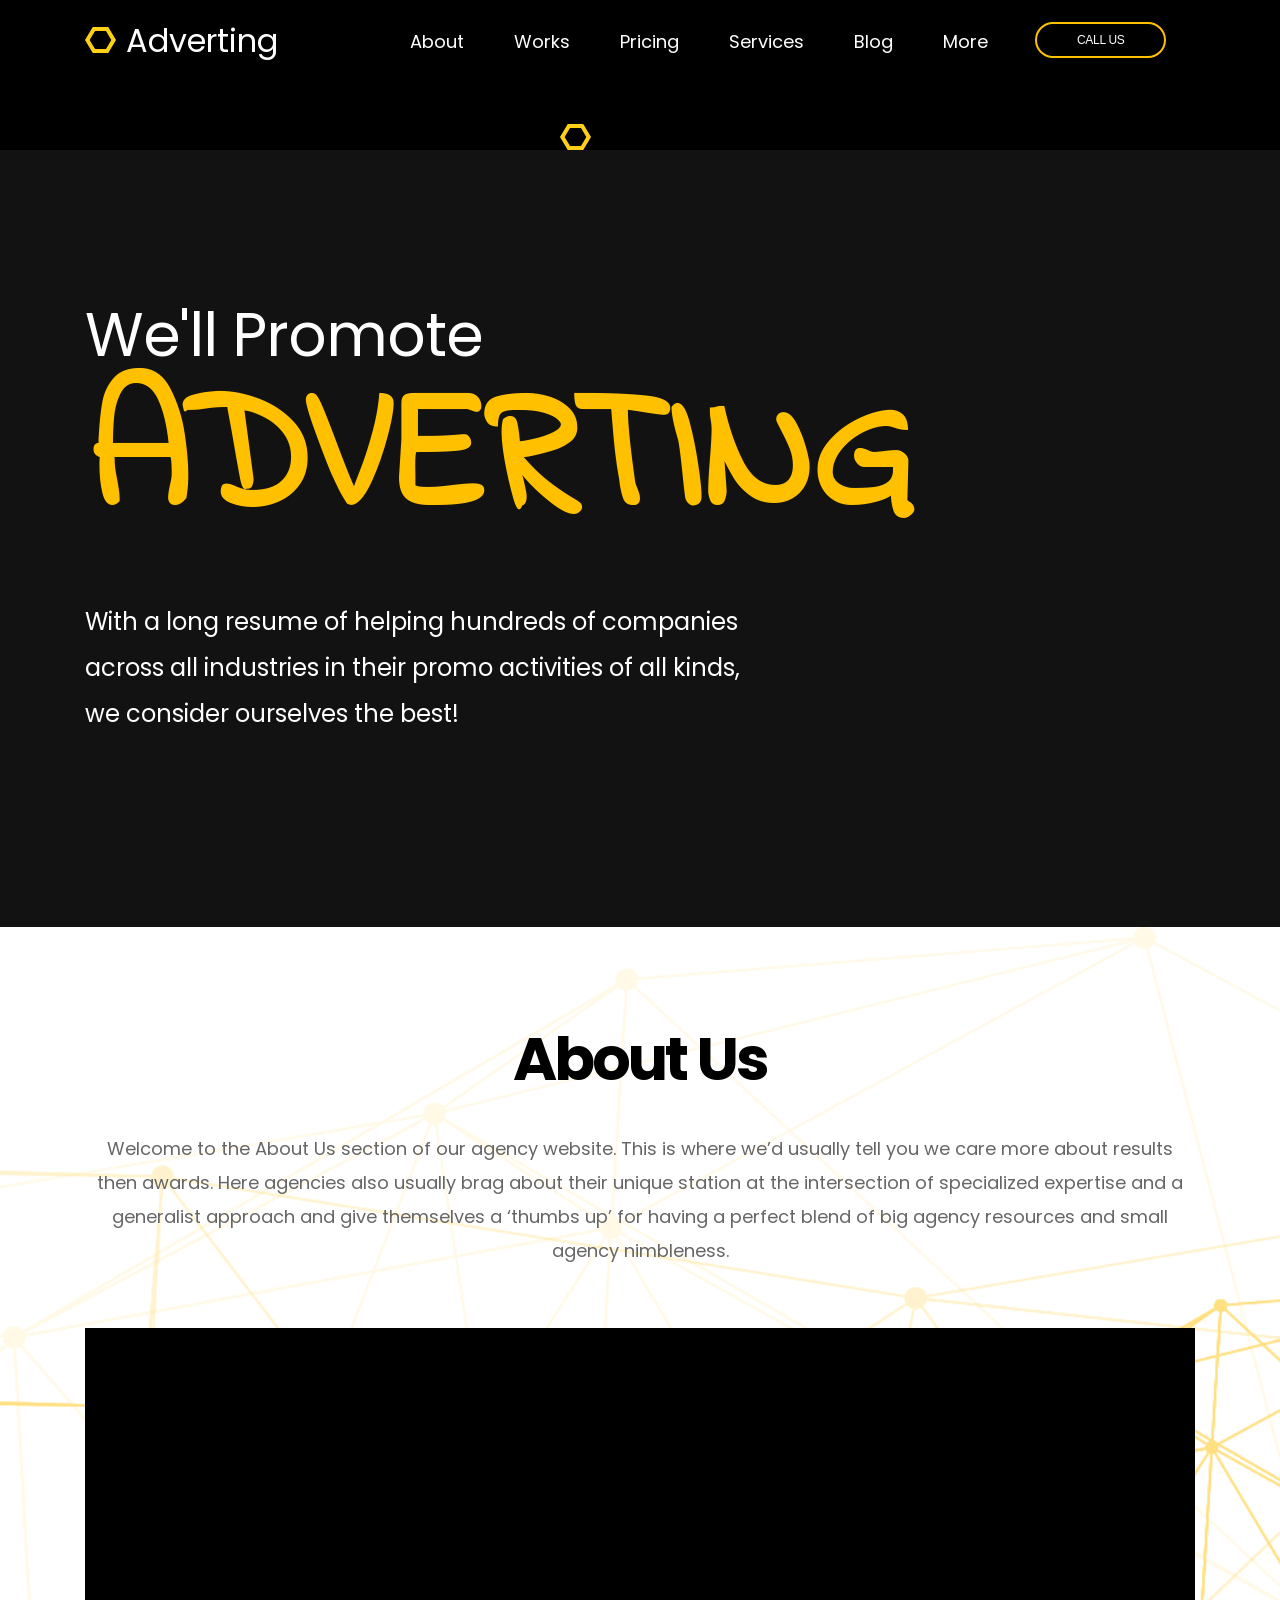
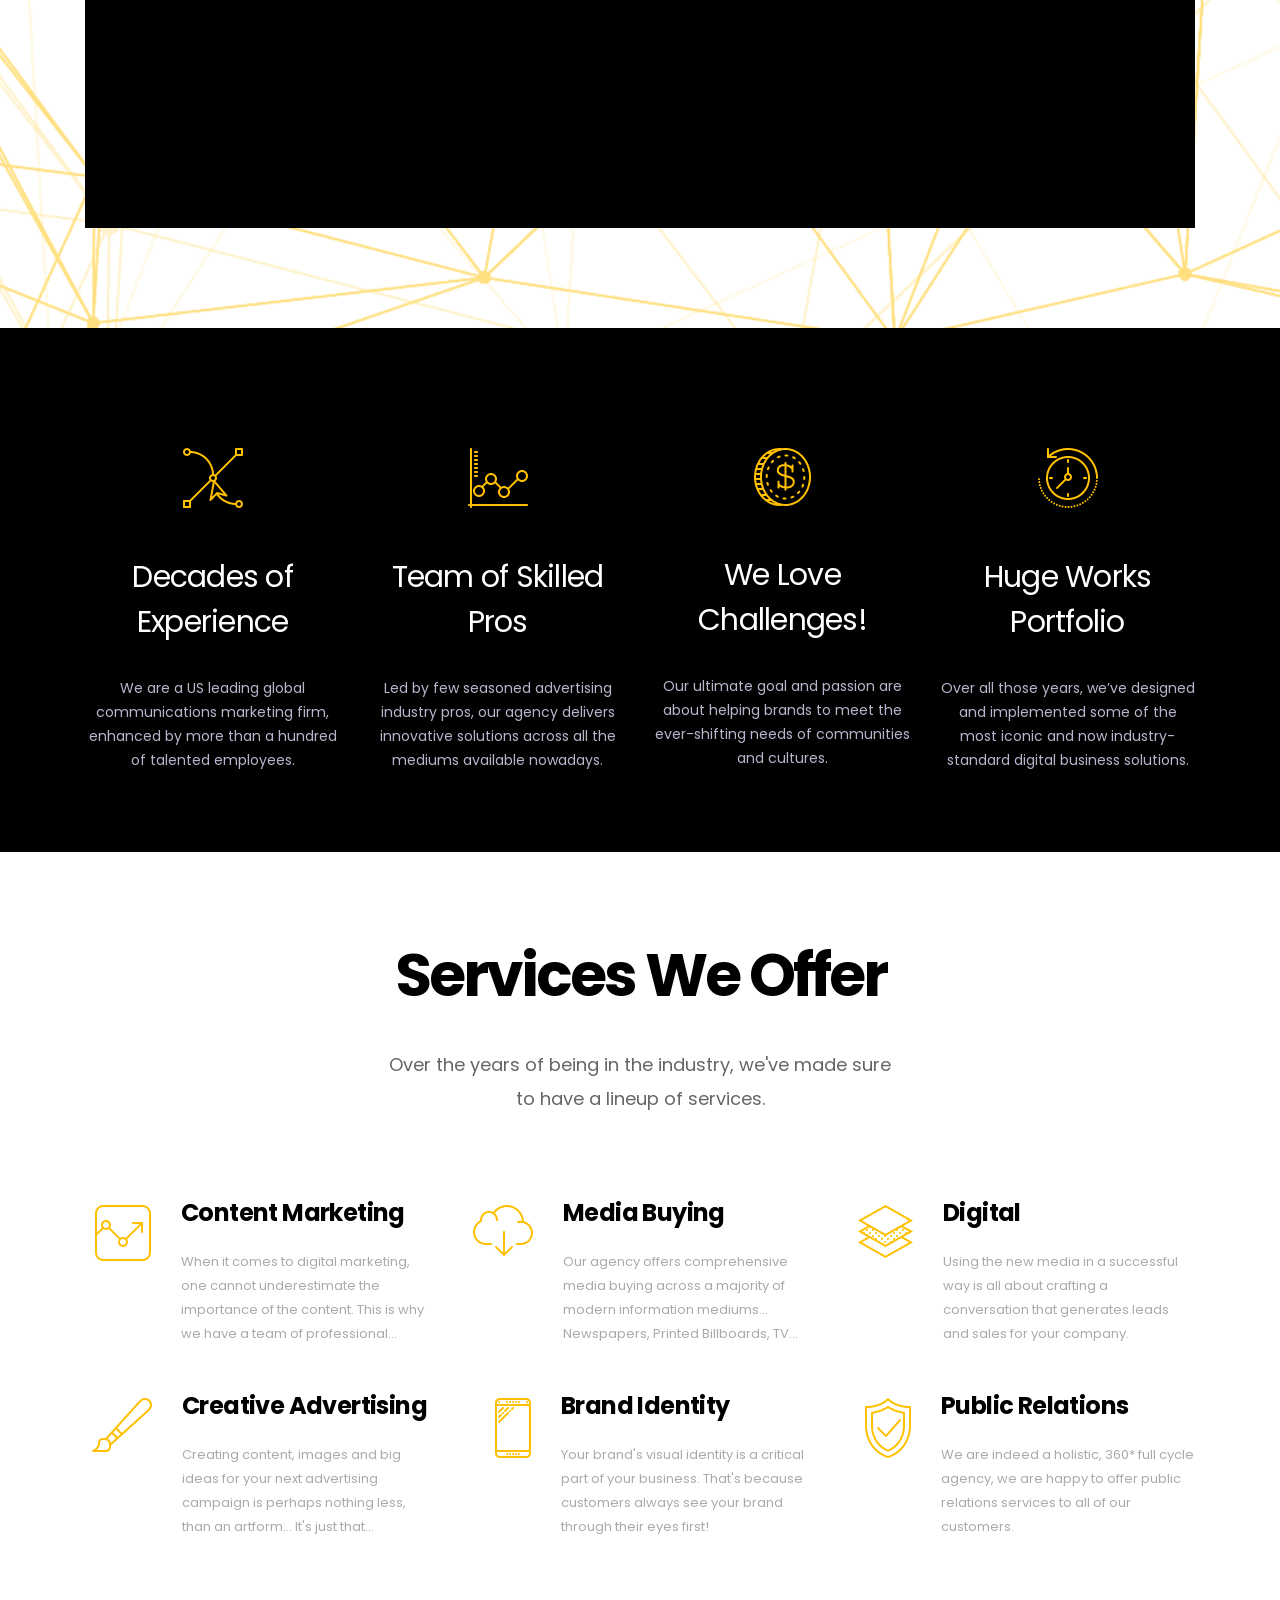
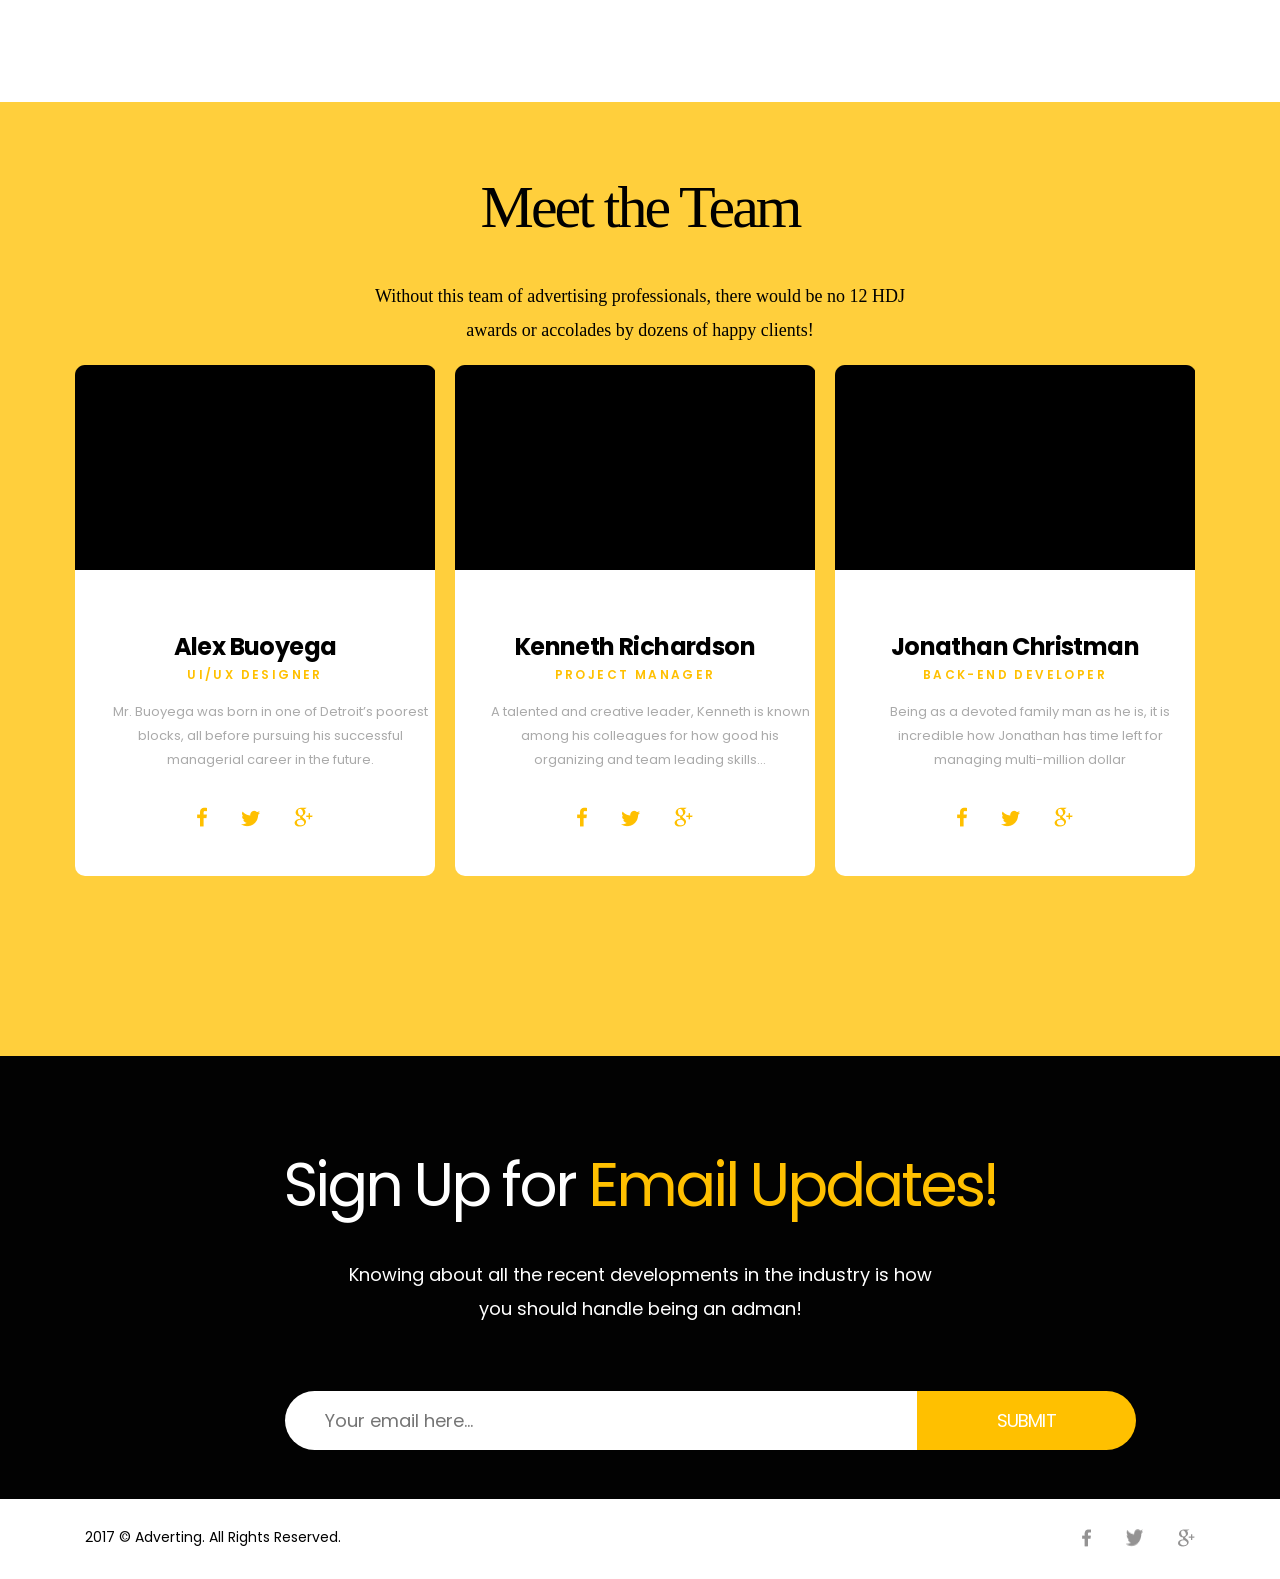
<file: index.html>
<!DOCTYPE html>
<html lang="en">
<head>
	<meta charset="UTF-8">
	<title>4 sait</title>
	<link rel="stylesheet" href="css/style.css">
	<link href="https://fonts.googleapis.com/css?family=Indie+Flower" rel="stylesheet">
	<link href="https://fonts.googleapis.com/css?family=Poppins:400,700" rel="stylesheet">
	<meta name="viewport" content="width=device-width, initial-scale=1.0"> 
	<link rel="stylesheet" href="css/bootstrap-grid.min.css">
	<meta name="viewport" content="width=device-width, initial-scale=1">
	<meta http-equiv="X-UA-Compatible" content="IE=edge">

</head>
<body>
	<header>
		<div class="container">
			<div class="comp_menu">
			<div class="row">
				<div class="col-md-3"><img src="img/header-img.png" alt="">
					<p class="title-adv">Adverting</p>
				</div>
				<div class="col-md-7">
					<ul>
					<li>
						<a href="#">About</a>
						<a href="#">Works</a>
						<a href="#">Pricing</a>
						<a href="#">Services</a>
						<a href="#">Blog</a>
						<a href="#">More</a>
					</li>
				</ul>
				</div>
				<div class="col-md-2">
					<div class="button-class">
					<button class="button-header">CALL US</button></div>
				</div>
			</div>
		</div></div>

<div class="container">
	<div class="burg-menu">
	<div class="row">
	 <div class="col-5">
		<div class="burg"></div>
	<a href="#">
		<span class="bar" id="top"></span>
		<span class="bar" id="middle"></span>
		<span class="bar" id="button"></span>
	</a>
	</div>
	<div class="col-7">
		<img class="mobile-img" src="img/header-img.png" alt="">
	</div>
</div></div></div>
	

<div class="container">
	<div class="mobl_menu">
		<div class="row">
			
		<div class="4">
			
			
			<ul class="mobl_menu_ul">
				
					<li class="mobl_menu_li"><a class="mobl_menu_a" href="#">About</a></li>
					<li class="mobl_menu_li"><a class="mobl_menu_a" href="#">Works</a></li>
					<li class="mobl_menu_li"><a class="mobl_menu_a" href="#">Pricing</a></li>
					<li class="mobl_menu_li"><a class="mobl_menu_a" href="#">Services</a></li>
					<li class="mobl_menu_li"><a class="mobl_menu_a" href="#">Blog</a></li>
					<li class="mobl_menu_li"><a class="mobl_menu_a" href="#">More</a></li>
					
			</ul>
		</div>
		<div class="col-8"></div>
		
	</div></div>

</div>









	</header>
	<section class="Adverting">
		<div class="container">
			<div class="row">
				<div class="col-12">
					<p class="Adverting-text">We'll Promote</p>
					<h1 class="Adverting-h1">Adverting</h1>
					<p class="Adverting-text2">With a long resume of helping hundreds of companies</br> across all industries in their promo activities of all kinds,</br> we consider ourselves the best!</p>
				</div>
				<div class="col-5">
					
				</div>
			</div>
		</div>
	</section>
	<section class="About">
		<div class="container">
			<div class="row">
				<div class="col-12">
					<h1 class="About-h1">About Us</h1>
					<p class="About-text">Welcome to the About Us section of our agency website. This is where we’d usually tell you we care more about results then awards. Here agencies also usually brag about their unique station at the intersection of specialized expertise and a generalist approach and give themselves a ‘thumbs up’ for having a perfect blend of big agency resources and small agency nimbleness.</p>
					<p class="img-About"></p>

				</div>
			</div>
		</div>
	</section>
	<section class="portfolio1">
		<div class="container">
			<div class="row">
				
				<div class="col-lg-3">
					<img class="portfolio1-img" src="img/section4-1.png" alt="">
					<p class="portfolio1-text1">Decades of
					Experience</p>
					<p class="portfolio1-text2">We are a US leading global communications marketing firm, enhanced by more than a hundred of talented employees.</p>
				</div>
				<div class="col-lg-3">
					<img class="portfolio1-img" src="img/section4-2.png" alt="">
					<p class="portfolio1-text1">Team of
					Skilled Pros</p>
					<p class="portfolio1-text2">Led by few seasoned advertising industry pros, our agency delivers innovative solutions across all the mediums available nowadays.</p>
				</div>
				
				<div class="col-lg-3">
					<img class="portfolio1-img" src="img/section4-3.png" alt="">
					<p class="portfolio1-text1">We Love 
					Challenges!</p>
					<p class="portfolio1-text2">Our ultimate goal and passion are about helping brands to meet the ever-shifting needs of communities and cultures.</p>
				</div>
				<div class="col-lg-3">
					<img class="portfolio1-img" src="img/section4-4.png" alt="">
					<p class="portfolio1-text1">Huge Works
					Portfolio</p>
					<p class="portfolio1-text2">Over all those years, we’ve designed and implemented some of the most iconic and now industry-standard digital business solutions.</p>
				</div>
			</div>
		</div>
	</section>
	<section class="Services">
		<div class="container">
			<h1 class="Services-h1">Services We Offer</h1>
			<p class="Services-p1">Over the years of being in the industry, we've made sure</br> to have a lineup of services.</p>
			<div class="row">

				<div class="col-lg-4">
					<div class="Content-Marketing">
						<div class="Icon">
						<img class="Services-img1" src="img/section5-1.png" alt=""></div>
						<p class="Services-p2">Content Marketing</p>
						<p class="Services-p3">When it comes to digital marketing, one cannot underestimate the importance of the content. This is why we have a team of professional...</p>
					</div>	
					

				</div>
				<div class="col-lg-4">
					<div class="Media-Buying">
						<div class="Icon">
						<img class="Services-img3" src="img/section5-3.png" alt=""></div>
						<p class="Services-p2">Media Buying</p>
						<p class="Services-p3">Our agency offers comprehensive media buying across a majority of modern information mediums... Newspapers, Printed Billboards, TV...</p>
					</div>
					
				</div>
				<div class="col-lg-4">
					<div class="Digital">
						<div class="Icon">
						<img class="Services-img5" src="img/section5-5.png" alt=""></div>
						<p class="Services-p2">Digital</p>
						<p class="Services-p3">Using the new media in a successful way is all about crafting a conversation that generates leads and sales for your company.</p>
					</div>
					
				</div>
			</div>
			<div class="row">
				<div class="col-lg-4">
					<div class="Creative-Advertising">
						<div class="Icon">
						<img class="Services-img2" src="img/section5-2.png" alt=""></div>
						<p class="Services-p2">Creative Advertising
						</p>
						<p class="Services-p3">Creating content, images and big ideas for your next advertising campaign is perhaps nothing less, than an artform... It's just that...</p>
					</div>
				</div>
				<div class="col-lg-4">
					<div class="Brand-Identity">
						<div class="Icon">
						<img class="Services-img4" src="img/section5-4.png" alt=""></div>
						<p class="Services-p2">Brand Identity</p>
						<p class="Services-p3">Your brand's visual identity is a critical part of your business. That's because customers always see your brand through their eyes first!</p>
					</div>
				</div>
				<div class="col-lg-4">
					<div class="Public-Relations">
						<div class="Icon">
						<img class="Services-img6" src="img/section5-6.png" alt=""></div>
						<p class="Services-p2">Public Relations</p>
						<p class="Services-p3">We are indeed a holistic, 360* full cycle agency, we are happy to offer public relations services to all of our customers.</p>
					</div>
				</div>
			</div>
		</div>
	</section>
	<section class="Meet">
		<div class="container">
			<h1 class="Meet-h1">Meet the Team</h1>
			<p class="Meet-p1">Without this team of advertising professionals, there would be no 12 HDJ</br> awards or accolades by dozens of happy clients!</p>
			<div class="row">
				<div class="col-lg-4">
					<div class="Meet1">
						
							<img class="Meet-img-1" src="img/111111.png" alt="">
					<p class="Meet-p2">Alex Buoyega</p>
					<p class="Meet-p3">UI/UX Designer</p>
					<p class="Meet-p4">Mr. Buoyega was born in one of Detroit’s poorest blocks, all before pursuing his successful managerial career in the future.</p>
					<div class="Meet-img">
						<img class="Meet-img-img" src="img/ff.png" alt="">
						<img class="Meet-img-img" src="img/tt.png" alt="">
						<img class="Meet-img-img" src="img/gg.png" alt="">
					</div>
					</div>
				</div>
				<div class="col-lg-4">
					<div class="Meet1">
						
					<img class="Meet-img-1" src="img/111111.png" alt="">
					<p class="Meet-p2">Kenneth Richardson</p>
					<p class="Meet-p3">Project Manager</p>
					<p class="Meet-p4">A talented and creative leader, Kenneth is known among his colleagues for how good his organizing and team leading skills...</p>
					<div class="Meet-img">
						<img class="Meet-img-img" src="img/ff.png" alt="">
						<img class="Meet-img-img" src="img/tt.png" alt="">
						<img class="Meet-img-img" src="img/gg.png" alt="">
					</div>
				</div>
				</div>
				<div class="col-lg-4">
					<div class="Meet1">
						
							<img  class="Meet-img-1" src="img/111111.png" alt="">
					<p class="Meet-p2">Jonathan Christman</p>
					<p class="Meet-p3">back-end developer</p>
					<p class="Meet-p4">Being as a devoted family man as he is, it is incredible how Jonathan has time left for managing multi-million dollar</p>
					<div class="Meet-img">
						<img class="Meet-img-img" src="img/ff.png" alt="">
						<img class="Meet-img-img" src="img/tt.png" alt="">
						<img class="Meet-img-img" src="img/gg.png" alt="">
					</div>
				</div>
				</div>
			</div>
		</div>
	</section>
	<section class="Email">
		<div class="container">

			<div class="row">
				<div class="col-12">
					<h3 class="Email-h1">Sign Up for <span class="Email-h1-1"> Email Updates!</span></h3>
					<p class="Email-p1">Knowing about all the recent developments in the industry is how</br> you should handle being an adman!</p>
					<div class="Email-ru">
					<form class="Email-Email" action="">
						<input placeholder="Your email here..." type="Email">

						<button class="Email-button">Submit</button>
					</form></div>
				</div>
			</div>
		</div>
		
	</section>
	<footer>
		<div class="container">
			<p>2017 © Adverting. All Rights Reserved.</p>
			<div class="footer-img">
			<img class="footer-img1" src="img/f.png" alt="">
			<img class="footer-img1" src="img/t.png" alt="">
			<img class="footer-img1" src="img/g.png" alt="">
			</div>
		</div>
	</footer>
	<script src="https://cdnjs.cloudflare.com/ajax/libs/jquery/3.3.1/jquery.min.js"></script>
	<script src="css/script.js"></script>
</body>
</html>
</file>
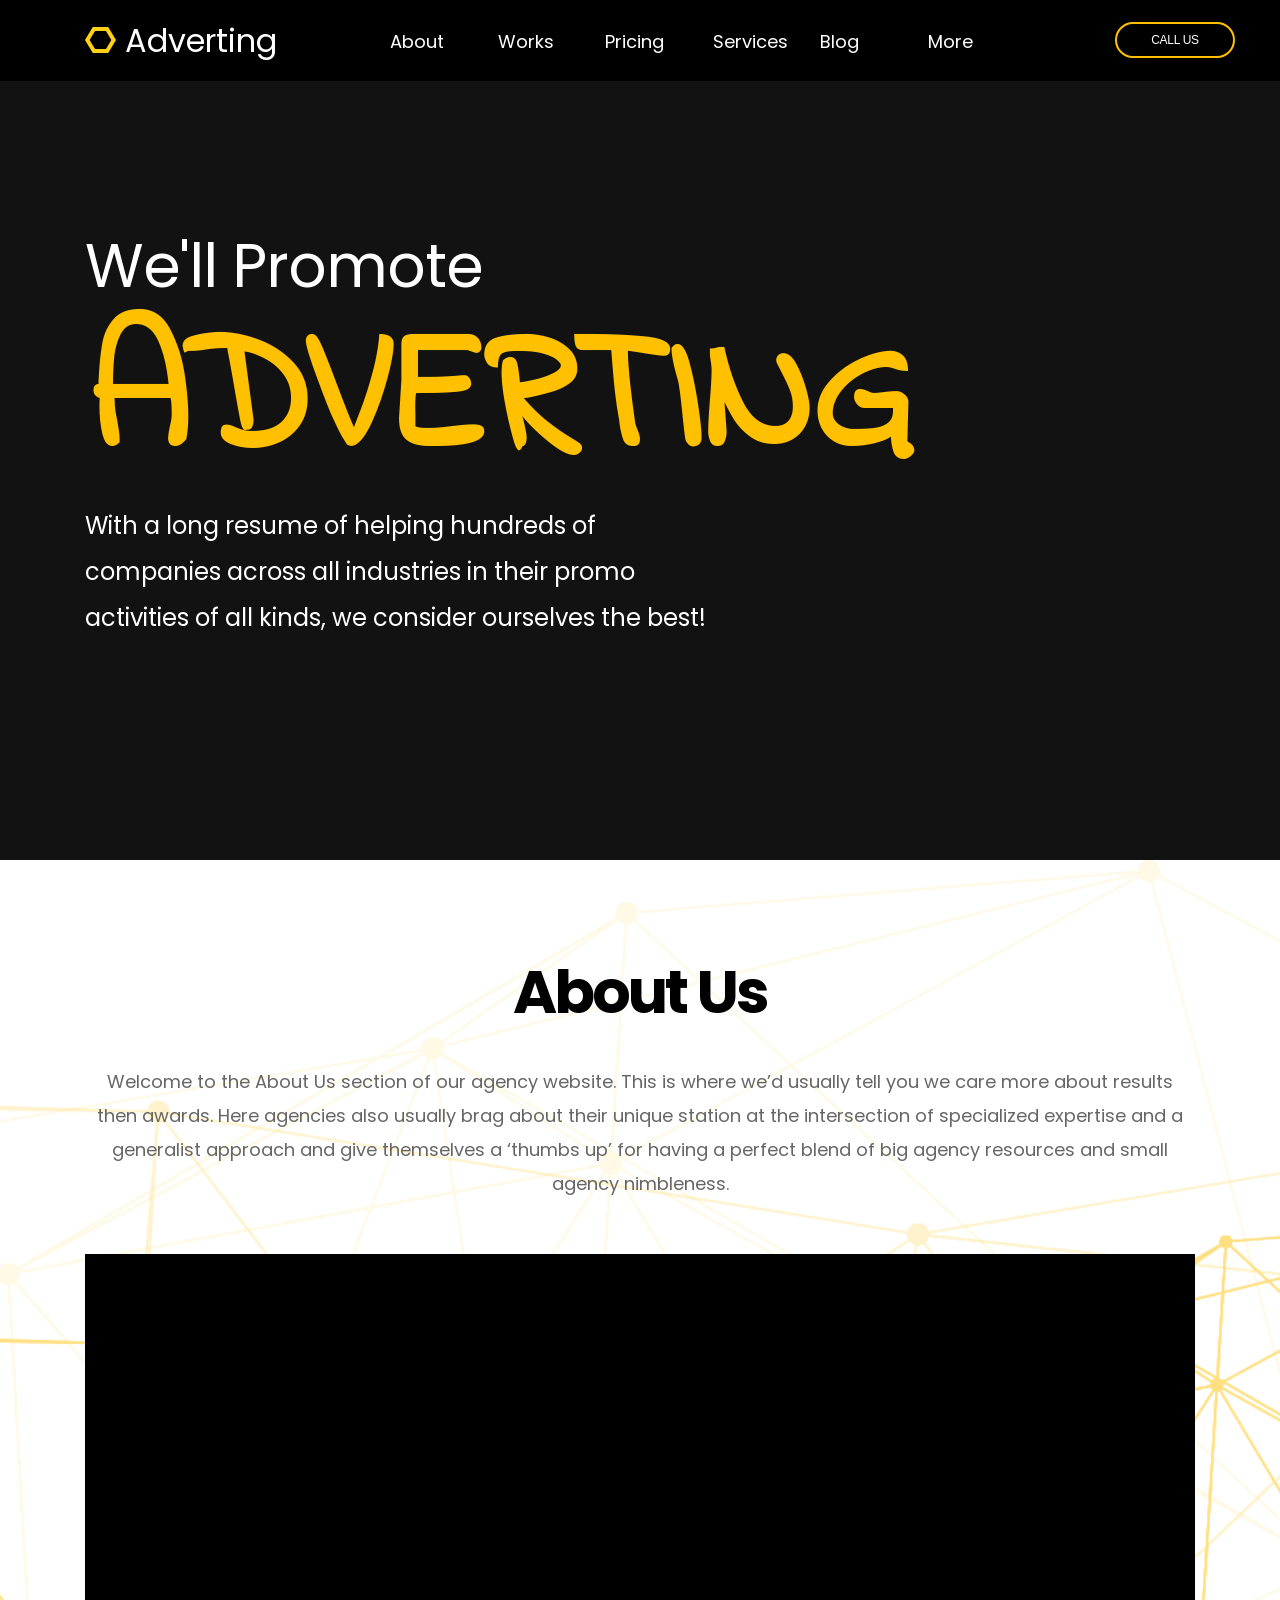
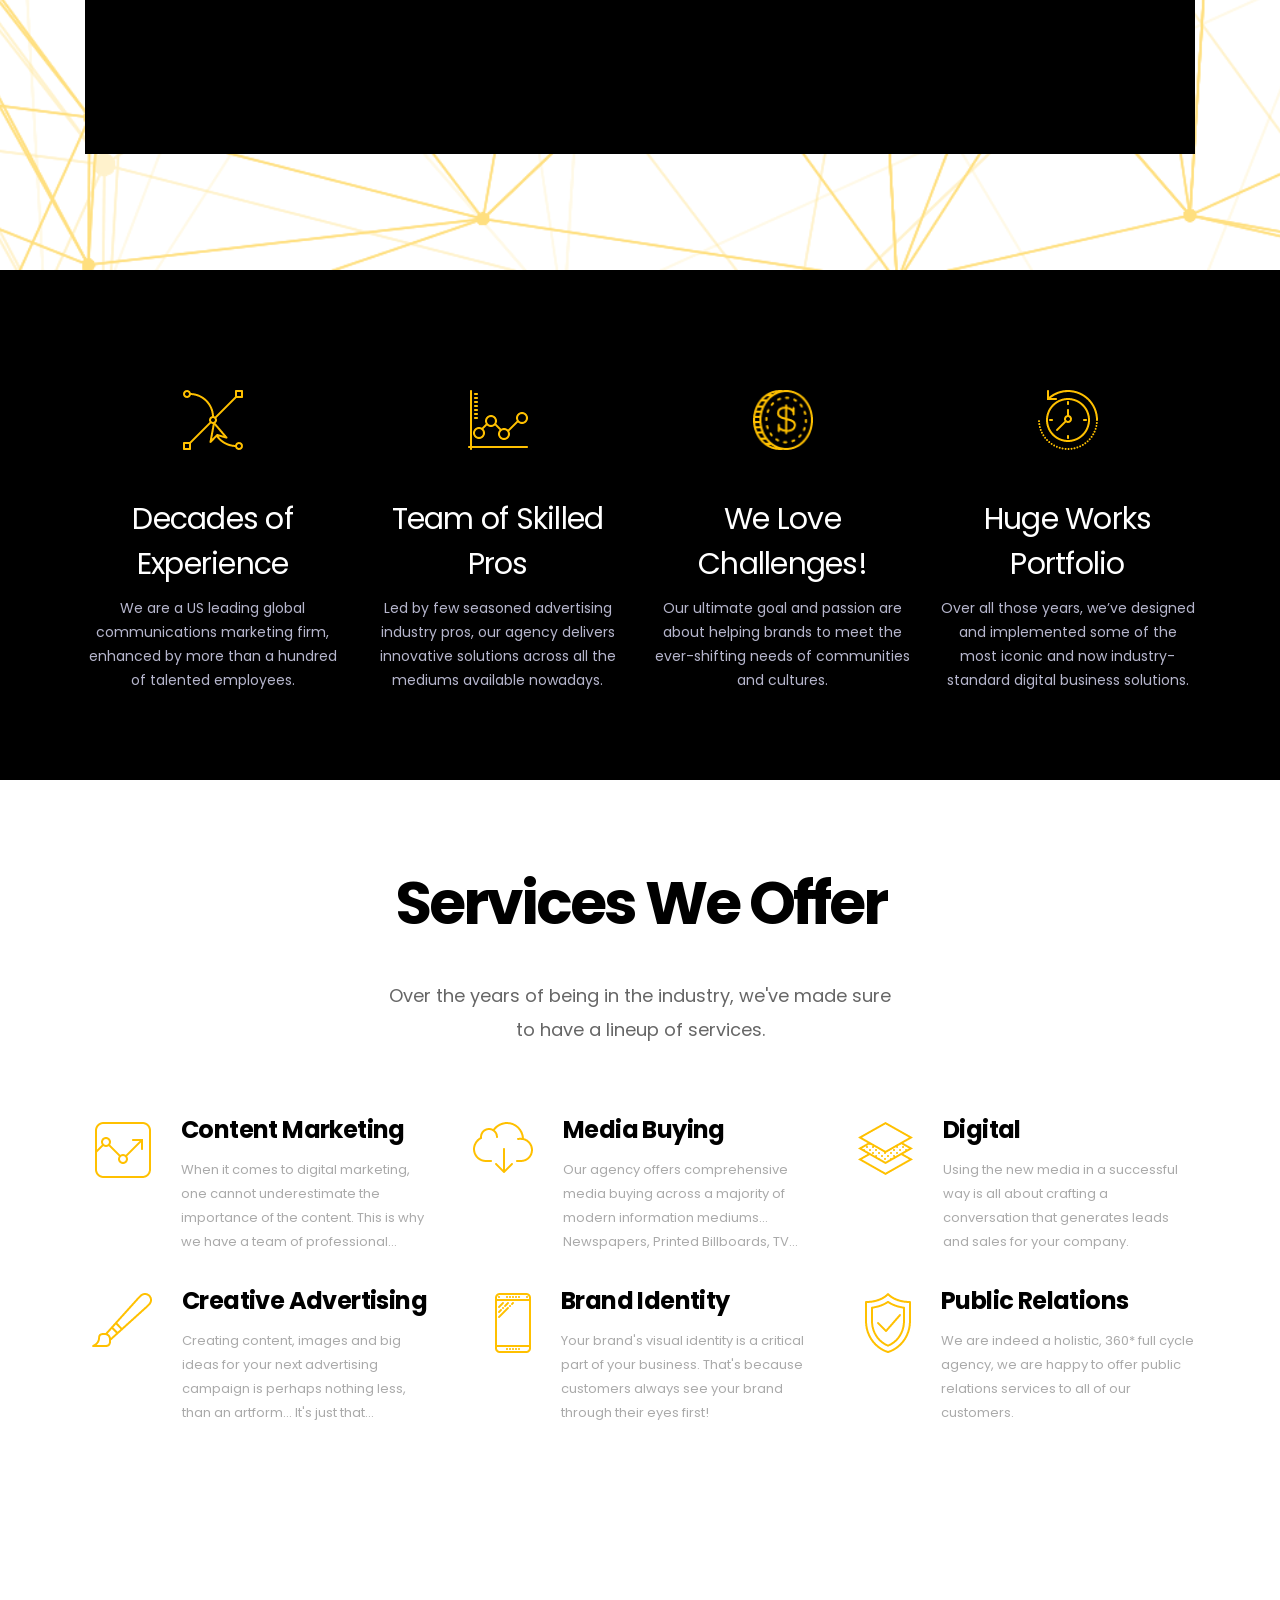
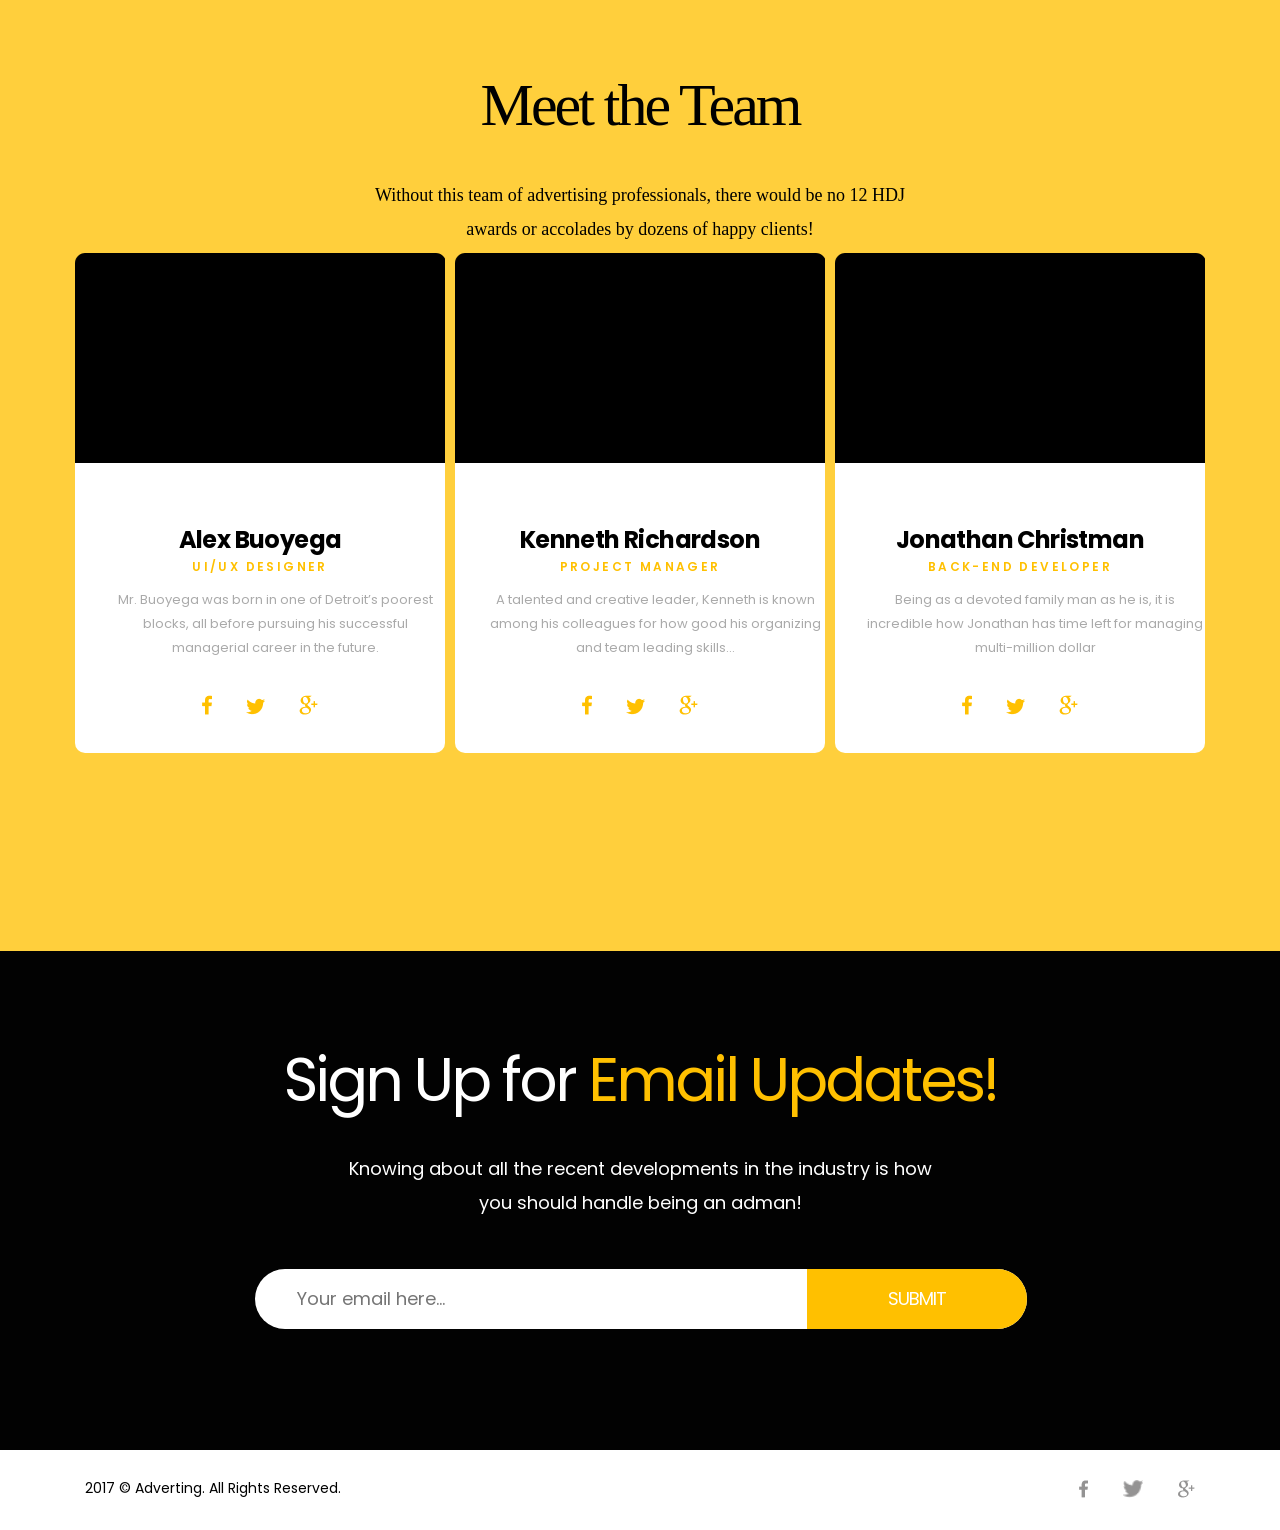
<file: 4 сайт/index.html>
<!DOCTYPE html>
<html lang="en">
<head>
	<meta charset="UTF-8">
	<title>4 sait</title>
	<link rel="stylesheet" href="css/style.css">
	<link href="https://fonts.googleapis.com/css?family=Indie+Flower" rel="stylesheet">
	<link href="https://fonts.googleapis.com/css?family=Poppins:400,700" rel="stylesheet">
	<meta name="viewport" content="width=device-width, initial-scale=1.0"> 
	<link rel="stylesheet" href="css/bootstrap-grid.min.css">
	<meta name="viewport" content="width=device-width, initial-scale=1">
	<meta http-equiv="X-UA-Compatible" content="IE=edge">

</head>
<body>
	<header>
		<div class="container">
			<div class="row">
				<div class="col-3"><img src="img/header-img.png" alt="">
					<p class="title-adv">Adverting</p>
				</div>
				<div class="col-7">
					<ul>
					<li>
						<a href="#">About</a>
						<a href="#">Works</a>
						<a href="#">Pricing</a>
						<a href="#">Services</a>
						<a href="#">Blog</a>
						<a href="#">More</a>
					</li>
				</ul>
				</div>
				<div class="col-2">
					<div class="button-class">
					<button class="button-header">CALL US</button></div>
				</div>
			</div>
		</div>
	</header>
	<section class="Adverting">
		<div class="container">
			<div class="row">
				<div class="col-7">
					<p class="Adverting-text">We'll Promote</p>
					<h1 class="Adverting-h1">Adverting</h1>
					<p class="Adverting-text2">With a long resume of helping hundreds of companies across all industries in their promo activities of all kinds, we consider ourselves the best!</p>
				</div>
				<div class="col-5">
					
				</div>
			</div>
		</div>
	</section>
	<section class="About">
		<div class="container">
			<div class="row">
				<div class="col-12">
					<h1 class="About-h1">About Us</h1>
					<p class="About-text">Welcome to the About Us section of our agency website. This is where we’d usually tell you we care more about results then awards. Here agencies also usually brag about their unique station at the intersection of specialized expertise and a generalist approach and give themselves a ‘thumbs up’ for having a perfect blend of big agency resources and small agency nimbleness.</p>
					<p class="img-About"></p>

				</div>
			</div>
		</div>
	</section>
	<section class="portfolio1">
		<div class="container">
			<div class="row">
				<div class="col-3">
					<img class="portfolio1-img" src="img/section4-1.png" alt="">
					<p class="portfolio1-text1">Decades of
					Experience</p>
					<p class="portfolio1-text2">We are a US leading global communications marketing firm, enhanced by more than a hundred of talented employees.</p>
				</div>
				<div class="col-3">
					<img class="portfolio1-img" src="img/section4-2.png" alt="">
					<p class="portfolio1-text1">Team of
					Skilled Pros</p>
					<p class="portfolio1-text2">Led by few seasoned advertising industry pros, our agency delivers innovative solutions across all the mediums available nowadays.</p>
				</div>
				<div class="col-3">
					<img class="portfolio1-img" src="img/section4-3.png" alt="">
					<p class="portfolio1-text1">We Love 
					Challenges!</p>
					<p class="portfolio1-text2">Our ultimate goal and passion are about helping brands to meet the ever-shifting needs of communities and cultures.</p>
				</div>
				<div class="col-3">
					<img class="portfolio1-img" src="img/section4-4.png" alt="">
					<p class="portfolio1-text1">Huge Works
					Portfolio</p>
					<p class="portfolio1-text2">Over all those years, we’ve designed and implemented some of the most iconic and now industry-standard digital business solutions.</p>
				</div>
			</div>
		</div>
	</section>
	<section class="Services">
		<div class="container">
			<h1 class="Services-h1">Services We Offer</h1>
			<p class="Services-p1">Over the years of being in the industry, we've made sure</br> to have a lineup of services.</p>
			<div class="row">

				<div class="col-sm-4">
					<div class="Content-Marketing">
						<div class="Icon">
						<img class="Services-img1" src="img/section5-1.png" alt=""></div>
						<p class="Services-p2">Content Marketing</p>
						<p class="Services-p3">When it comes to digital marketing, one cannot underestimate the importance of the content. This is why we have a team of professional...</p>
					</div>	
					<div class="Creative-Advertising">
						<div class="Icon">
						<img class="Services-img2" src="img/section5-2.png" alt=""></div>
						<p class="Services-p2">Creative Advertising
						</p>
						<p class="Services-p3">Creating content, images and big ideas for your next advertising campaign is perhaps nothing less, than an artform... It's just that...</p>
					</div>

				</div>
				<div class="col-sm-4">
					<div class="Media-Buying">
						<div class="Icon">
						<img class="Services-img3" src="img/section5-3.png" alt=""></div>
						<p class="Services-p2">Media Buying</p>
						<p class="Services-p3">Our agency offers comprehensive media buying across a majority of modern information mediums... Newspapers, Printed Billboards, TV...</p>
					</div>
					<div class="Brand-Identity">
						<div class="Icon">
						<img class="Services-img4" src="img/section5-4.png" alt=""></div>
						<p class="Services-p2">Brand Identity</p>
						<p class="Services-p3">Your brand's visual identity is a critical part of your business. That's because customers always see your brand through their eyes first!</p>
					</div>
				</div>
				<div class="col-sm-4">
					<div class="Digital">
						<div class="Icon">
						<img class="Services-img5" src="img/section5-5.png" alt=""></div>
						<p class="Services-p2">Digital</p>
						<p class="Services-p3">Using the new media in a successful way is all about crafting a conversation that generates leads and sales for your company.</p>
					</div>
					<div class="Public-Relations">
						<div class="Icon">
						<img class="Services-img6" src="img/section5-6.png" alt=""></div>
						<p class="Services-p2">Public Relations</p>
						<p class="Services-p3">We are indeed a holistic, 360* full cycle agency, we are happy to offer public relations services to all of our customers.</p>
					</div>
				</div>
			</div>
		</div>
	</section>
	<section class="Meet">
		<div class="container">
			<h1 class="Meet-h1">Meet the Team</h1>
			<p class="Meet-p1">Without this team of advertising professionals, there would be no 12 HDJ</br> awards or accolades by dozens of happy clients!</p>
			<div class="row">
				<div class="col-4">
					<div class="Meet1">
						
							<img class="Meet-img-1" src="img/111111.png" alt="">
					<p class="Meet-p2">Alex Buoyega</p>
					<p class="Meet-p3">UI/UX Designer</p>
					<p class="Meet-p4">Mr. Buoyega was born in one of Detroit’s poorest blocks, all before pursuing his successful managerial career in the future.</p>
					<div class="Meet-img">
						<img class="Meet-img-img" src="img/ff.png" alt="">
						<img class="Meet-img-img" src="img/tt.png" alt="">
						<img class="Meet-img-img" src="img/gg.png" alt="">
					</div>
					</div>
				</div>
				<div class="col-4">
					<div class="Meet1">
						
					<img class="Meet-img-1" src="img/111111.png" alt="">
					<p class="Meet-p2">Kenneth Richardson</p>
					<p class="Meet-p3">Project Manager</p>
					<p class="Meet-p4">A talented and creative leader, Kenneth is known among his colleagues for how good his organizing and team leading skills...</p>
					<div class="Meet-img">
						<img class="Meet-img-img" src="img/ff.png" alt="">
						<img class="Meet-img-img" src="img/tt.png" alt="">
						<img class="Meet-img-img" src="img/gg.png" alt="">
					</div>
				</div>
				</div>
				<div class="col-4">
					<div class="Meet1">
						
							<img  class="Meet-img-1" src="img/111111.png" alt="">
					<p class="Meet-p2">Jonathan Christman</p>
					<p class="Meet-p3">back-end developer</p>
					<p class="Meet-p4">Being as a devoted family man as he is, it is incredible how Jonathan has time left for managing multi-million dollar</p>
					<div class="Meet-img">
						<img class="Meet-img-img" src="img/ff.png" alt="">
						<img class="Meet-img-img" src="img/tt.png" alt="">
						<img class="Meet-img-img" src="img/gg.png" alt="">
					</div>
				</div>
				</div>
			</div>
		</div>
	</section>
	<section class="Email">
		<div class="container">

			<div class="row">
				<div class="col-12">
					<h3 class="Email-h1">Sign Up for <span class="Email-h1-1"> Email Updates!</span></h3>
					<p class="Email-p1">Knowing about all the recent developments in the industry is how</br> you should handle being an adman!</p>
					<div class="Email-ru">
					<form class="Email-Email" action="">
						<input placeholder="Your email here..." type="Email">

						<button class="Email-button">Submit</button>
					</form></div>
				</div>
			</div>
		</div>
		
	</section>
	<footer>
		<div class="container">
			<p>2017 © Adverting. All Rights Reserved.</p>
			<div class="footer-img">
			<img class="footer-img1" src="img/f.png" alt="">
			<img class="footer-img1" src="img/t.png" alt="">
			<img class="footer-img1" src="img/g.png" alt="">
			</div>
		</div>
	</footer>
	
</body>
</html>
</file>
<file: css/style.css>
body{
	margin: 0;
}

header{

background-color: #000;
color: #fff
}
header img{
float: left;
margin-top: 27px;
/* Style for "Polygon 3" */
max-width: 31px;
margin-right: 10px;

}
header p{
color: #ffffff;
font-family: Poppins;
font-size: 32px;
font-weight: 400;
/* Text style for "A, dvertin" */
margin-top: 17px;


}
header a{
	/* Style for "About" */

color: #ffffff;
font-family: Poppins;
font-size: 18px;
font-weight: 400;
text-decoration: none;
margin-left: 50px;
margin-top: 12px;
}
header li{
	display: flex;
	margin-left: -50px;

}

.button-header{
padding-left: 40px;
padding-right: 40px;
    height: 36px;
    border: 2px solid #ffc000;
    background-color: #000;
    color: #ffffff;
    border-radius: 30px;
    font-size: 12px;
    font-weight: 400;
    letter-spacing: -0.3px;
}
 
 header button:hover{
 	background-color: #121212;
 	color: #ffc000;
 }
.button-class{
margin-top: 22px;
max-height: 36px;
}
.Adverting{
	/* Style for "bg" */

background-color: #121212;
text-align: left;

}
.Adverting-text{
	/* Style for "We'll Prom" */

color: #ffffff;
font-family: Poppins;
font-size: 60px;
font-weight: 400;
/* Text style for "W, e'll Pr" */
letter-spacing: -1.03px;
padding-top: 80px;
}
.Adverting-h1{
margin-top: -100px;

color: #ffc000;
font-family: 'Indie Flower', cursive;
letter-spacing: -4.36px;
font-weight: 700;
text-transform: uppercase;
font-size: 170px;
}
.Adverting-text2{
	/* Style for "With a lon" */
margin-top: -130px;

color: #ffffff;
font-family: 'Poppins';
font-size: 24px;
font-weight: 400;
line-height: 46px;


margin-bottom: 190px;
}
.About{
text-align: center;

background-color: #ffffff;
background: url(../img/section-2.png)no-repeat  top / cover;
}
.img-About{
	/* Style for "Color Fill" */
height: 500px;
background-color: #000000;
margin-top: 60px;
margin-bottom: 100px;
}
.About-h1{
/* Style for "About Us" */


color: #000000;
font-family: 'Poppins';
font-size: 60px;
font-weight: 700;
line-height: 46px;
/* Text style for "About Us" */
letter-spacing: -3px;
margin-top: 109px;
}
.About-text{
margin-top: 46px;

color: #666666;
font-family: Poppins;
font-size: 18px;
font-weight: 400;
line-height: 34px;



}
.portfolio1{
text-align: center;

background-color: #000000;
}
.portfolio1-img{
margin-top: 120px;

}
.portfolio1-text1{
/* Style for "Decades of" */
margin-top: 43px;

color: #ffffff;
font-family: Poppins;
font-size: 30px;
font-weight: 400;
/* Text style for "Decades of" */
letter-spacing: -0.75px;
}
.portfolio1-text2{

color: #b6b6cd;
font-family: Poppins;
font-size: 14px;
font-weight: 400;
line-height: 24px;
margin-top: 31px;
margin-bottom: 80px;
}
.Services{

margin-bottom: 150px;
background-color: #ffffff;
}
.Services-h1{
/* Style for "Services W" */


color: #000000;
font-family: Poppins;
font-size: 60px;
font-weight: 700;
line-height: 46px;
/* Text style for "Services W" */
letter-spacing: -3px;
text-align: center;
margin-top: 100px;
}
.Services-p1{
/* Style for "Over the y" */
text-align: center;

color: #666666;
font-family: Poppins;
font-size: 18px;
font-weight: 400;
line-height: 34px;
margin-top: 44px;
margin-bottom: 50px;
}
.Icon{
	float: left;
	margin-bottom: 80px;
	margin-top: 15px;
	margin-right: 30px;
	display: block;
}
.Services-img1{
	/* Style for "Forma 1" */
width: 56px;
height: 56px;
margin-left: 10px;
}
.Services-img2{
	/* Style for "Forma 1" */
width: 60px;
height: 54px;
margin-left: 7px;
}
.Services-img3{
	/* Style for "Forma 1" */
width: 60px;
height: 51px;	
margin-left: 8px;
}
.Services-img4{
	/* Style for "Forma 1" */
width: 36px;
height: 60px;
margin-left: 30px;
}
.Services-img5{
	
	/* Style for "Forma 1" */
width: 55px;
height: 53px;
margin-left: 13px;
}
.Services-img6{
/* Style for "Forma 1" */
width: 46px;
height: 60px;	
margin-left: 20px;
}
.Services-p2{
	/* Style for "Content Ma" */

color: #000000;
font-family: Poppins;
font-size: 24px;
font-weight: 700;
line-height: 46px;
/* Text style for "Content Ma" */
letter-spacing: -0.6px;
}
.Services-p3{
	/* Style for "Creating c" */

color: #aaaaaa;
font-family: Poppins;
font-size: 13px;
font-weight: 400;
line-height: 24px;
margin-top: -10px;
}
.Meet{

background-color: #ffcf3c;
text-align: center;
padding-bottom: 180px;
}
.Meet-h1{
	/* Style for "Meet the T" */


color: #000000;
font-family: "Myriad Pro";
font-size: 60px;
font-weight: 400;
line-height: 46px;
/* Text style for "Meet the T" */
letter-spacing: -3px;
padding-top: 82px;
}
.Meet-p1{
	/* Style for "Without th" */


color: #000000;
font-family: "Myriad Pro";
font-size: 18px;
font-weight: 400;
line-height: 34px;

}

.Meet-img-1{
	width: 100%; 
}
.Meet1{
/* Style for "bg" */

background-color: #ffffff;
border-radius: 10px;
margin-left: -10px;
}
.Meet-p2{
	margin-top: 50px;

color: #000000;
font-family: Poppins;
font-size: 24px;
font-weight: 700;
line-height: 46px;
/* Text style for "Alex Buoye" */
letter-spacing: -0.6px;
}
.Meet-p3{
margin-top:-42px;

color: #ffc000;
font-family: Poppins;
font-size: 12px;
font-weight: 600;
line-height: 46px;
text-transform: uppercase;
/* Text style for "UI/UX Desi" */
letter-spacing: 2.4px;
}
.Meet-p4{
	

color: #aaaaaa;
font-family: Poppins;
font-size: 13px;
font-weight: 400;
line-height: 24px;
margin-left: 30px;
margin-top: -10px;
}
.Meet-img{
margin-top: 20px;
padding-bottom: 30px;
}
.Meet-img-img{
	margin: 15px;
}
.Email{

background-color: #020202;
}
.Email-h1{
text-align: center;

color: #ffc000;
font-family: Poppins;
font-size: 60px;
font-weight: 400;
line-height: 46px;
/* Text style for "Sign Up fo" */
color: #ffffff;
letter-spacing: -3px;
/* Text style for "Email Upda" */
letter-spacing: -3px;
margin-top: 106px;
}
.Email-p1{
	/* Style for "Knowing ab" */
text-align: center;

color: #ffffff;
font-family: Poppins;
font-size: 18px;
font-weight: 400;
line-height: 34px;
margin-top: -10px;
}
.Email-h1-1{
	color: #ffc000;
	display: inline;
	background-color: transparent;
}

footer{
margin-top: -15px;
padding-bottom: 15px;

background-color: #ffffff;
}

footer p{

color: #000000;

font-size: 14px;

line-height: 26px;
/* Text style for "2, 017 © ," */
font-family: "Poppins - Light";
font-weight: 300;
/* Text style for "Adverting" */
font-family: Poppins;
font-weight: 400;
padding-top: 25px;
}
.Email-button{
/* Style for "Rectangle" */
padding-left: 80px;
padding-right: 80px;
padding-top: 7px;
padding-bottom: 6px;

background-color: #ffc000;
border-top-right-radius: 30px;
border-bottom-right-radius: 30px;
/* Style for "Submit" */
border: none;
color: #ffffff;
font-family: Poppins;
font-size: 18px;
font-weight: 400;
line-height: 46px;
text-transform: uppercase;
/* Text style for "S, ubmit" */
letter-spacing: -0.9px;

height: 100%;
margin-left: -10px;
}
.Email-button:hover{
	background-color: red;
	color: #000
}

section input{
	margin-left: 200px;
padding-right: 250px;
font-size: 18px;
border: none;
font-family: Poppins;
color: #aaaaaa;
padding-bottom: 16px;
padding-top: 16px;
padding-left: 40px;
margin-bottom: 16px;
font-weight: 400;
background-color: #ffffff;
border-top-left-radius: 30px;
border-bottom-left-radius: 30px;
margin-bottom: 50px;
}
.Email.ru{
	display: block;

}
.Email-p1{
	margin-bottom: 65px;
}
.footer-img{

	display: flex;
	float: right;
	margin-top: -35px;
}
.footer-img1{
margin-left: 35px;
}
@media(max-width: 1200px){
header a{
	margin-left: 30px;
}

.button-header{
font-size: 10px;
}	
header{
	padding-top: -10px;
}
.Icon{
	
	margin-bottom: 160px;
	
}

.Services-p2{
	font-size: 18px;
}
.Meet-p4{
	padding-right: 20px;
}
section input{
	margin-left: 120px;
	padding-right: 250px;
	margin-bottom: 60px;
}
}
@media(max-width: 992px){
.porfolio-block1{
	float: top;
	display: block;
}

.porfolio-block2{

}




	.title-adv{
		font-size: 20px;
		margin-top: 25px;
	}
header ul{
	margin-left: -24px;
}
header a{
	font-size: 14px;
}
.button-header{
	font-size: 8px;
	max-height: 30px;
	display: block;
	padding: 5px 25px;
}
.Adverting-text{
	font-size: 40px;
	margin-top: -20px;
}
.Adverting-h1{
	font-size: 130px;
	margin-top: -40px;
}
.Adverting-text2{
	font-size: 20px;
	margin-bottom: 50px;
}
.portfolio1-img{
	margin-top: 70px;
}
.About-h1{
	font-size: 50px;
	margin-top: 30px;
}
.About-text{
	margin-top: 20px;
	font-size: 15px;
	margin-bottom: 50px;
}
.img-About{
	height: 400px;
}
.portfolio1-img{
	margin-top: 40px;
}
.portfolio1-text1{
	font-size: 20px;
	margin-top: 20px;
}
.portfolio1-text2{
	margin-top: 20px;
	margin-bottom: 40px;
}
.Services-h1{
	font-size: 45px;
	margin-top: 30px;
}
.Services-p1{
	margin-top: 30px;
	margin-bottom: 5px;
}
.Icon{
	margin-bottom: 30px;

}
.Services-p2{
	margin-top: -5px;
}
.Services-p3{
	margin-top: -25px;

}
.Services{
	margin-bottom: 50px;
}
.Meet-h1{
	padding-top: 50px;
}
.Meet-h1{
	margin-top: 10px;
}
.Meet1{
	margin: 30px;
}
.Meet-p2{
	margin-top: 20px;
	font-size: 30px;
}
.Meet-p2{
	margin-top: 20px;
}
.Email-h1-1{
	font-size: 45px;

}
.Email-p1{
margin-top: -20px;
}

.Email-ru{
	margin-top: -20px;
}
.Email{
	margin-bottom: -70px;
}
section input{
padding-right: 180px;
	margin-left: 30px;
	margin-bottom: 100px;
}

}
@media(max-width: 768px){




	.comp_menu{
		display: none;
	}
	.mobl_menu-p{
	font-size: 30px;
	margin-left: 35px;
}
.mobl_menu_li{
	display: flex;
}
.mobl_menu_a{
		text-decoration: none;
	font-size: 25px;
	font-weight: 400;
	color: #ffffff;
	

}
.mobl_menu_li:hover{
 	background-color: red;
 	margin-left: -35px;
 }
 .burg{
 	width: 98%;
 	background: #232323
 	padding: 7.5px 0 7.5px 2%;

 }
 .mobile-img{
 	margin-top: 20px;
 	margin-bottom: 20px;
 }
 .burg a{
 	display: block;
 	width: 60px;


 }
span{
display: flex;
margin: 6px;
width: 30px;
height: 2px;
z-index: 999;
background: #C3C3C3;


}

.img-About{
	height: 300px;
}
.title-adv{
	text-align: center;
}
header ul{
	margin-left: 30px;
	margin-top: -20px;
}
header button{
	margin-left: 215px;
	margin-top: -20px;
	margin-bottom: 10px;
}
.Adverting-text{
	margin-top: 0px;
	padding-top: 40px;

}
.Adverting-h1{
	font-size: 100px;

}
.Adverting-text2{
	font-size: 17px;
	padding-top: 20px;

}
.portfolio1-img{
	margin-top: 30px;
}
.portfolio1-text1{
	font-size: 18px;
	margin-top: 10px;
}
.portfolio1-text2{
	margin-top: 10px;
	margin-bottom: -10px;
}
.portfolio1{
	padding-bottom: 40px;
}
.Meet{
	padding-bottom: 30px;
}
.Email-h1{
	margin-top: 40px;
}
.Email-p1{
	font-size: 15px;
	margin-top: -25px;
}
section input{
padding-right: 80px;
}
.Email-button{
	padding-right: 40px;
	padding-left: 40px;
}
}
@media(max-width: 576px){
	.img-About{
	height: 200px;
	margin-left: 10px;
	margin-right: 10px;
	margin-bottom: 50px;
	margin-top: 50px;
}
.Email-button{
font-size: 11px;
padding-bottom: 2px;
padding-top:2px;
padding-right: 5px;
padding-left: 5px;
}
.Email-h1{
	font-size: 40px;
}
.Email-h1-1{
	font-size: 40px;
}
section input{
font-size: 11px;
margin-left: 40px;
padding-right: 20px;
padding-left: 20px;
}
.Email-p1{
	line-height: 20px;
}
.Icon{
	margin-bottom: 90px;

}
.Adverting-h1{
	font-size: 60px;
	margin-bottom: 80px;
}
header a{
	margin-left: 7px;
	font-size: 12px;
}
.title-adv{
	padding-right: 0px;
}
.button-class{
	margin-left: -110px;
}
.Adverting-text2{
	padding-top: 40px;
	font-size: 10px;
	line-height: 190%;
}
footer p{
	font-size: 10px;
}
.footer-img1{
	margin-left: 20px;
}
.Adverting-text2{
	line-height: 20px;
}
.Services-h1{
	font-size: 28px;
}
.Content-Marketing{
	margin-top: 30px;
}
.Services-p1{
	margin-top: -20px;
	line-height: 30px;
}
.Meet-p2{
	font-size: 22px;
}
header p{
	margin-left: -20px;
}
header ul{
	margin-left: 60px;

}
header button{
	margin-left: 240px;
}
.Meet-p1{
	line-height: 20px;
	
}
.Meet-h1{
	margin-bottom: 10px;
	font-size: 36px;
}
.Meet-p1 br{
	display: none;

}
.Meet1{
	margin: 0;
	margin-bottom: 20px;
}
.Services-p1 br{
display: none;
}
.Services-p1{
	font-size: 14px;
	line-height: 22px;
}
.About-text{
	margin-left: 10px;
	margin-right: 10px;
}
.About{
background: #ffffff;
}
}
</file>
<file: 4 сайт/css/style.css>
body{
	margin: 0;
}

header{
height: 81px;
background-color: #000;
color: #fff
}
header img{
float: left;
margin-top: 27px;
/* Style for "Polygon 3" */
width: 31px;
height: 26px;

}
header p{
	width: 200px;
	/* Style for "Adverting" */
height: 32px;
color: #ffffff;
font-family: Poppins;
font-size: 32px;
font-weight: 400;
/* Text style for "A, dvertin" */
margin-top: 17px;
text-align: center;

}
header a{
	/* Style for "About" */
width: 559px;
color: #ffffff;
font-family: Poppins;
font-size: 18px;
font-weight: 400;
text-decoration: none;
margin-left: 30px;
margin-top: 12px;
}
header li{
	display: flex;
	margin-left: -50px;

}
.button-header{
/* Style for "Rectangle" */
width: 120px;
height: 36px;
border: 2px solid #ffc000;
background-color: #000;
color: #ffffff;
border-radius: 30px;
font-size: 12px;
font-weight: 400;
letter-spacing: -0.3px;
}
header button{ 
margin: auto;
position: absolute;
 }
 header button:hover{
 	background-color: red;
 	color: #ffc000;
 }
.button-class{
text-align: center;
margin-top: 22px;
}
.Adverting{
	/* Style for "bg" */
height: 779px;
background-color: #121212;
text-align: left;

}
.Adverting-text{
	/* Style for "We'll Prom" */
width: 402px;
height: 49px;
color: #ffffff;
font-family: Poppins;
font-size: 60px;
font-weight: 400;
/* Text style for "W, e'll Pr" */
letter-spacing: -1.03px;
padding-top: 80px;
}
.Adverting-h1{
margin-top: 28px;
width: 554px;
height: 121px;
color: #ffc000;
font-family: 'Indie Flower', cursive;
letter-spacing: -4.36px;
font-weight: 700;
text-transform: uppercase;
font-size: 170px;
}
.Adverting-text2{
	/* Style for "With a lon" */
width: auto;
height: 112px;
color: #ffffff;
font-family: 'Poppins';
font-size: 24px;
font-weight: 400;
line-height: 46px;

margin-top: -40px;
}
.About{
text-align: center;
height: 1010px;
background-color: #ffffff;
background: url(../img/section-2.png)no-repeat  top / cover;
}
.img-About{
	/* Style for "Color Fill" */
min-height: 500px;
background-color: #000000;
margin-top: 69px;
margin-bottom: 100px;
}
.About-h1{
/* Style for "About Us" */


height: 46px;
color: #000000;
font-family: 'Poppins';
font-size: 60px;
font-weight: 700;
line-height: 46px;
/* Text style for "About Us" */
letter-spacing: -3px;
margin-top: 109px;
}
.About-text{
margin-top: 46px;
height: 120px;
color: #666666;
font-family: Poppins;
font-size: 18px;
font-weight: 400;
line-height: 34px;



}
.portfolio1{
text-align: center;
height: 510px;
background-color: #000000;
}
.portfolio1-img{
margin-top: 120px;
width: 60px;
height: 60px;
}
.portfolio1-text1{
/* Style for "Decades of" */
margin-top: 43px;
height: 68px;
color: #ffffff;
font-family: Poppins;
font-size: 30px;
font-weight: 400;
/* Text style for "Decades of" */
letter-spacing: -0.75px;
}
.portfolio1-text2{
height: 87px;
color: #b6b6cd;
font-family: Poppins;
font-size: 14px;
font-weight: 400;
line-height: 24px;
margin-top: 31px;
}
.Services{

height: 670px;
background-color: #ffffff;
}
.Services-h1{
/* Style for "Services W" */

height: 49px;
color: #000000;
font-family: Poppins;
font-size: 60px;
font-weight: 700;
line-height: 46px;
/* Text style for "Services W" */
letter-spacing: -3px;
text-align: center;
margin-top: 100px;
}
.Services-p1{
/* Style for "Over the y" */
text-align: center;
height: 54px;
color: #666666;
font-family: Poppins;
font-size: 18px;
font-weight: 400;
line-height: 34px;
margin-top: 44px;
margin-bottom: 50px;
}
.Icon{
	float: left;
	
	margin-bottom: 80px;
	margin-top: 15px;
	margin-right: 30px;
}
.Services-img1{
	/* Style for "Forma 1" */
width: 56px;
height: 56px;
margin-left: 10px;
}
.Services-img2{
	/* Style for "Forma 1" */
width: 60px;
height: 54px;
margin-left: 7px;
}
.Services-img3{
	/* Style for "Forma 1" */
width: 60px;
height: 51px;	
margin-left: 8px;
}
.Services-img4{
	/* Style for "Forma 1" */
width: 36px;
height: 60px;
margin-left: 30px;
}
.Services-img5{
	
	/* Style for "Forma 1" */
width: 55px;
height: 53px;
margin-left: 13px;
}
.Services-img6{
/* Style for "Forma 1" */
width: 46px;
height: 60px;	
margin-left: 20px;
}
.Services-p2{
	/* Style for "Content Ma" */
height: 27px;
color: #000000;
font-family: Poppins;
font-size: 24px;
font-weight: 700;
line-height: 46px;
/* Text style for "Content Ma" */
letter-spacing: -0.6px;
}
.Services-p3{
	/* Style for "Creating c" */

color: #aaaaaa;
font-family: Poppins;
font-size: 13px;
font-weight: 400;
line-height: 24px;
}
.Meet{
height: 951px;
background-color: #ffcf3c;
text-align: center;
}
.Meet-h1{
	/* Style for "Meet the T" */

height: 43px;
color: #000000;
font-family: "Myriad Pro";
font-size: 60px;
font-weight: 400;
line-height: 46px;
/* Text style for "Meet the T" */
letter-spacing: -3px;
padding-top: 82px;
}
.Meet-p1{
	/* Style for "Without th" */
padding-top: 46px;
height: 51px;
color: #000000;
font-family: "Myriad Pro";
font-size: 18px;
font-weight: 400;
line-height: 34px;
margin-bottom: 70px;
}

.Meet-img-1{
	width: 100%; 
}
.Meet1{
/* Style for "bg" */
width: 370px;
height: 500px;
background-color: #ffffff;
border-radius: 10px;
margin-left: -10px;
}
.Meet-p2{
	margin-top: 50px;
height: 25px;
color: #000000;
font-family: Poppins;
font-size: 24px;
font-weight: 700;
line-height: 46px;
/* Text style for "Alex Buoye" */
letter-spacing: -0.6px;
}
.Meet-p3{
margin-top:-22px;
height: 14px;
color: #ffc000;
font-family: Poppins;
font-size: 12px;
font-weight: 600;
line-height: 46px;
text-transform: uppercase;
/* Text style for "UI/UX Desi" */
letter-spacing: 2.4px;
}
.Meet-p4{
	

color: #aaaaaa;
font-family: Poppins;
font-size: 13px;
font-weight: 400;
line-height: 24px;
margin-left: 30px;
margin-top: 30px;
}
.Meet-img{
margin-top: 20px;
}
.Meet-img-img{
	margin: 15px;
}
.Email{
height: 500px;
background-color: #020202;
}
.Email-h1{
text-align: center;
height: 65px;
color: #ffc000;
font-family: Poppins;
font-size: 60px;
font-weight: 400;
line-height: 46px;
/* Text style for "Sign Up fo" */
color: #ffffff;
letter-spacing: -3px;
/* Text style for "Email Upda" */
letter-spacing: -3px;
margin-top: 106px;
}
.Email-p1{
	/* Style for "Knowing ab" */
text-align: center;
height: 52px;
color: #ffffff;
font-family: Poppins;
font-size: 18px;
font-weight: 400;
line-height: 34px;
margin-top: -30px;
}
.Email-h1-1{
	color: #ffc000;
}

footer{
margin-top: -15px;
height: 80px;
background-color: #ffffff;
}

footer p{

color: #000000;

font-size: 14px;

line-height: 26px;
/* Text style for "2, 017 © ," */
font-family: "Poppins - Light";
font-weight: 300;
/* Text style for "Adverting" */
font-family: Poppins;
font-weight: 400;
padding-top: 25px;
}
.Email-button{
/* Style for "Rectangle" */
width: 220px;
height: 60px;
background-color: #ffc000;
border-top-right-radius: 30px;
border-bottom-right-radius: 30px;
/* Style for "Submit" */
border: none;
color: #ffffff;
font-family: Poppins;
font-size: 18px;
font-weight: 400;
line-height: 46px;
text-transform: uppercase;
/* Text style for "S, ubmit" */
letter-spacing: -0.9px;
float: right;
height: 100%;

}
.Email-button:hover{
	background-color: red;
	color: #000
}
.Email-Email{
	/* Style for "Rectangle" */
width: 772px;
height: 60px;
background-color: #ffffff;
border-top-left-radius: 30px;
border-bottom-left-radius: 30px;
margin-left: 170px;
border-radius: 30px;
}
section input{
	margin-left: 40px;
border: none;
font-family: Poppins;
color: #aaaaaa;
margin-top: 15px;
font-size: 18px;

font-weight: 400;
}
.Email-ru{
	width: 772px;
}
.Email-p1{
	margin-bottom: 65px;
}
.footer-img{
	height: 18px;
	display: flex;
	float: right;
	margin-top: -35px;
}
.footer-img1{
margin-left: 35px;
}
@media (max-width: 1200px) {
	.button-class{
		margin-left: -80px;
	}
	.About-h1{
text-align: center;
	}
.About-text{
	text-align: center;
}
.Services-p2{
	font-size: 19px;
}
.Services-p3{
	font-style: 18px;
}
.Services-img1{
	margin-bottom: 20px;
}
.Services-img3{
	margin-bottom: 20px;
}
.Public-Relations{
	padding-top: 10px;
}
.Services-img6{
	margin-bottom: 15px;
	margin-top: 20px;
}
.Meet1{
	width: 300px;
	height: 400px;
}
.Meet-p2{
	font-size: 22px;
	margin-top: 20px;
}
.Meet-p3{
	font-size: 15px;
	font-weight: 500;
}
.Meet-p4{
	margin: 10px;
	margin-top: 25px;

}
.Meet{
	height: 750px;
}
.Email-Email{
	width: auto;
}
}
@media (max-width: 992px){
.Adverting-h1{
	font-size: 120px;
}
.Adverting-text{
margin-top: -30px;
}
.Adverting{
	height: 500px;
}
.button-header{
	height: 30px;
	margin-top: 5px;
	width: 90px;
	margin-left: 20px;
}
.About-h1{
	margin-top: 40px;
	margin-bottom: 29px;
}
.About-text{
	margin-top: 20px;
}
.img-About{
	margin-top: 85px;
	padding-bottom: 80px;
}
.About{
	height: 900px;
}
.portfolio1-text1{
font-size: 20px;
margin-top: 19px;
}
.portfolio1-text2{
text-align: center;

}
.portfolio1-img{
	margin-top: 95px;
}





.Public-Relations{
	margin-top: -20px;
}

.Services-img1{
	display: none;
}
.Icon{
	width: 200px;
	margin: 0;


}
.Services{
	height: 550px;
}
.Services-p3{
font-size: 11px;
height: 100px;
}
.Services-p2{

	height: auto;
}
.Services-img2{
	display: none;
}
.Services-img3{
	display: none;
}
.Services-img4{
	display: none;
}
.Services-img5{
	display: none;
}
.Services-img6{
	display: none;
}
.Services-p1{
margin-bottom: 20px;
}

.Services-p2{
	text-align: center;
}
.Services-p3{
	text-align: center;
}
.Services-h1{
	margin-top: 40px;
}
.Meet1{
	width: 220px;
	margin-left: 5px;
}
.Meet-p2{
	margin: 8px;
	font-size: 18px;
	margin-bottom: 20px;
	height: 40px;
}
.Meet-p2{
	margin: 10px;

}
.Meet-p4{
height: 100px;
}
.Email-p1{
	margin-top: 25px;
}

.Email-Email{
margin: 0;
margin-left: -8px;
width: 705px;

}
.Email-ru{
text-align: center;
}
.Email-h1{
	line-height: 1.1;
	font-size: 50px;
	margin-top: 30px;
	margin-bottom: 30px;
}
.Email-p1{

}
@media(max-width: 768px){
.title-adv{
	font-size: 18px;
	margin-top: 28px;
	margin-left: -45px;
}
header a{
	    font-size: 13px;
	    margin-left: 10px;
}
header ul{
	margin-left: 20px;
	padding-top: 7px;
}
.Adverting-text{
	font-size: 25px;

}
.Adverting-h1{
	font-size: 90px;
	margin-top: 30px;
}
.Adverting-text2{
	font-size: 15px;
	margin-top: -65px;
}
.img-About{
	margin-top: 130px;
}
.portfolio1{
	height: 600px;
}
.Services{
	height: 550px;
}
.Services-p1{
font-size: 15px;
height: 30px;
margin-top: 20px;
}
.Services-p2{
	font-size: 15px;
	margin-top: 40px;
}
.Services-p3{
margin-top: -20px;
}
.Meet-h1{
	font-size: 50px;
	
	height: 50px;	
}
.Meet-p1{
	font-size: 16px;
	padding-top: 10px;
}
.Meet1{
	width: 170px;
	margin-left: -10px;
	height: 350px;

}
.Meet-p2{
	font-size: 15px;
}
.Meet-p3{
	font-size: 10px;
}
.Meet-p4{
	font-size: 11px;
}
.Meet{
	height: 650px;
}
.Email-p1{
	font-size: 15px;
	margin-top: 50px;
}
.Email-Email{
	width: 510px;
	height: 50px;

}
.Email-ru{
	margin-top: -30px;
}
section input{
	font-size: 15px;
}
.Email{
	height: 350px;
}
}
</file>
